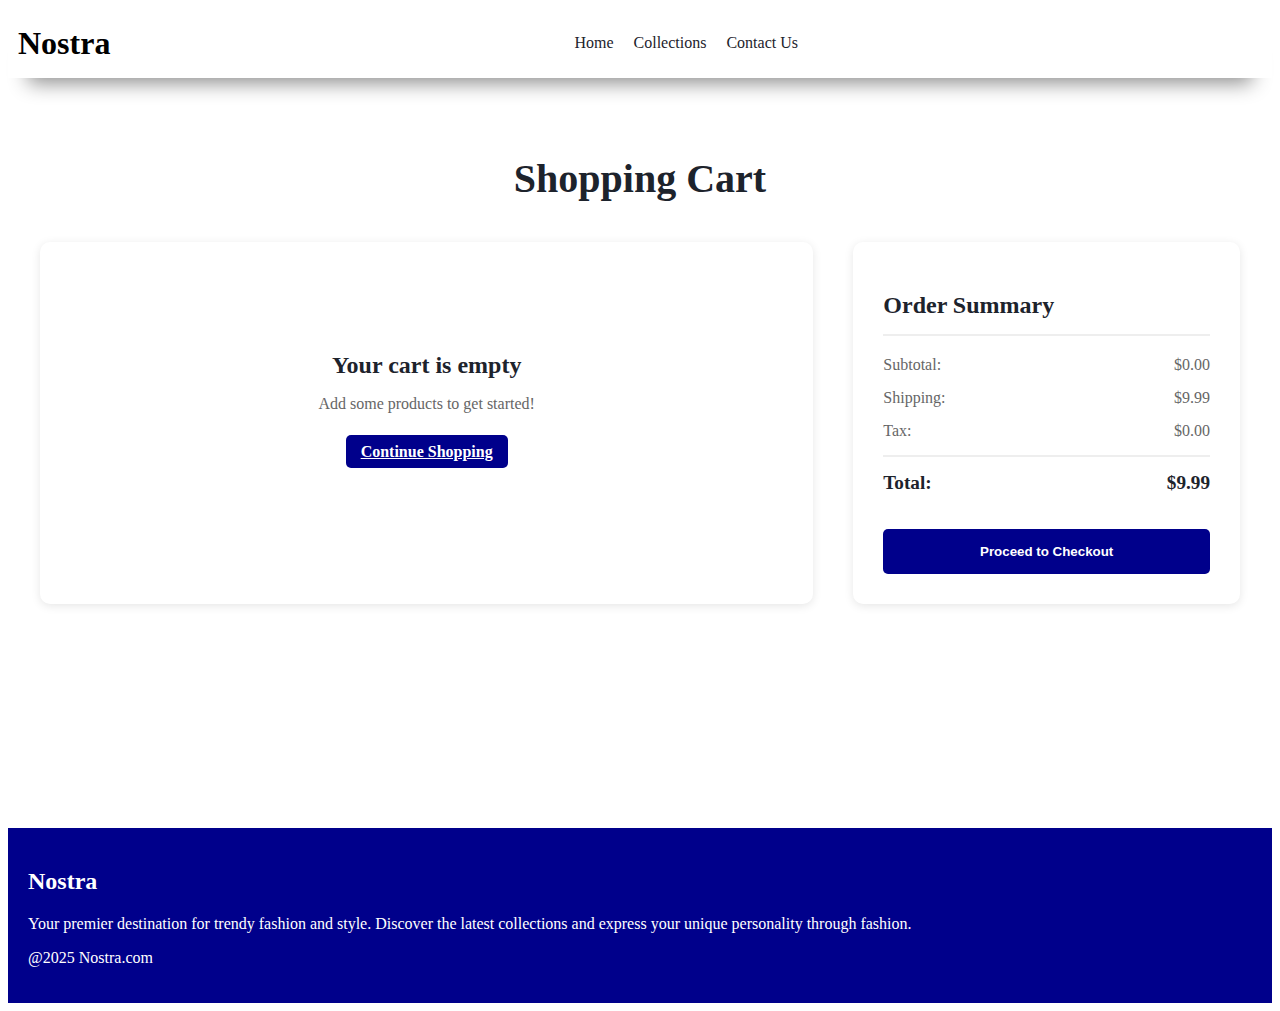
<file: cart.html>
<!DOCTYPE html>
<html lang="en">

<head>
    <meta charset="UTF-8">
    <meta name="viewport" content="width=device-width, initial-scale=1.0">
    <title>Shopping Cart - NOSTRA</title>
    <link rel="stylesheet" href="nostra.css">
    <link rel="stylesheet" href="https://cdnjs.cloudflare.com/ajax/libs/font-awesome/6.5.1/css/all.min.css"
        integrity="sha512-DTOQO9RWCH3ppGqcWaEA1BIZOC6xxalwEsw9c2QQeAIftl+Vegovlnee1c9QX4TctnWMn13TZye+giMm8e2LwA=="
        crossorigin="anonymous" referrerpolicy="no-referrer" />
    <script src="products.js"></script>
</head>

<body>
    <nav class="navbar">
        <h1>Nostra</h1>
        <div class="navbar-links">
            <p class="navbar-link"><a href="index.html">Home</a></p>
            <p class="navbar-link"><a href="collection.html">Collections</a></p>
            <p class="navbar-link"><a href="contact.html">Contact Us</a></p>
        </div>
        <div class="navbar-menu-toggle" onclick="shownav()">
            <i class="fa-solid fa-bars"></i>
        </div>
    </nav>

    <div class="side-navbar">
        <p style="text-align: right;" onclick="closenav()">
            <i class="fa-solid fa-xmark"></i>
        </p>
        <div class="side-navbar-links">
            <p class="side-navbar-link"><a href="index.html">Home</a></p>
            <p class="side-navbar-link"><a href="collection.html">Collections</a></p>
            <p class="side-navbar-link"><a href="contact.html">Contact Us</a></p>
        </div>
    </div>

    <!-- Cart Section -->
    <div class="cart-section">
        <div class="cart-container">
            <h1>Shopping Cart</h1>

            <div class="cart-content">
                <div class="cart-items-section" id="cartItemsSection">
                    <!-- Cart items will be loaded here -->
                </div>

                <div class="cart-summary">
                    <h2>Order Summary</h2>
                    <div class="summary-row">
                        <span>Subtotal:</span>
                        <span id="subtotal">$0.00</span>
                    </div>
                    <div class="summary-row">
                        <span>Shipping:</span>
                        <span id="shipping">$0.00</span>
                    </div>
                    <div class="summary-row">
                        <span>Tax:</span>
                        <span id="tax">$0.00</span>
                    </div>
                    <div class="summary-row total">
                        <strong>Total:</strong>
                        <strong id="total">$0.00</strong>
                    </div>
                    <button class="btn-primary checkout-btn" onclick="proceedToCheckout()">
                        Proceed to Checkout
                    </button>
                </div>
            </div>
        </div>
    </div>

    <!-- Checkout Modal -->
    <div id="checkoutModal" class="modal">
        <div class="modal-content checkout-modal">
            <div class="modal-header">
                <h2>Checkout</h2>
                <span class="close" onclick="closeCheckoutModal()">&times;</span>
            </div>
            <div class="checkout-form">
                <form id="checkoutForm">
                    <div class="form-section">
                        <h3>Shipping Information</h3>
                        <div class="form-row">
                            <div class="form-group">
                                <input type="text" placeholder="First Name" required>
                            </div>
                            <div class="form-group">
                                <input type="text" placeholder="Last Name" required>
                            </div>
                        </div>
                        <div class="form-group">
                            <input type="email" placeholder="Email" required>
                        </div>
                        <div class="form-group">
                            <input type="text" placeholder="Address" required>
                        </div>
                        <div class="form-row">
                            <div class="form-group">
                                <input type="text" placeholder="City" required>
                            </div>
                            <div class="form-group">
                                <input type="text" placeholder="ZIP Code" required>
                            </div>
                        </div>
                    </div>

                    <div class="form-section">
                        <h3>Payment Information</h3>
                        <div class="form-group">
                            <input type="text" placeholder="Card Number" required>
                        </div>
                        <div class="form-row">
                            <div class="form-group">
                                <input type="text" placeholder="MM/YY" required>
                            </div>
                            <div class="form-group">
                                <input type="text" placeholder="CVV" required>
                            </div>
                        </div>
                    </div>

                    <button type="submit" class="btn-primary">Complete Order</button>
                </form>
            </div>
        </div>
    </div>

    <!-- Footer -->
    <div class="footer">
        <div class="footer-container">
            <div class="footer-box1">
                <h2 class="headingtext">Nostra</h2>
                <p>Your premier destination for trendy fashion and style. Discover the latest collections and express your unique personality through fashion.</p>
                <div class="footer-icons">
                    <i class="fa-brands fa-instagram" style="color: white;"></i>
                    <i class="fa-brands fa-twitter" style="color: white;"></i>
                    <i class="fa-brands fa-facebook" style="color: white;"></i>
                </div>
            </div>
        </div>
        <p>@2025 Nostra.com</p>
    </div>

    <script src="cart.js"></script>
</body>

</html>
</file>
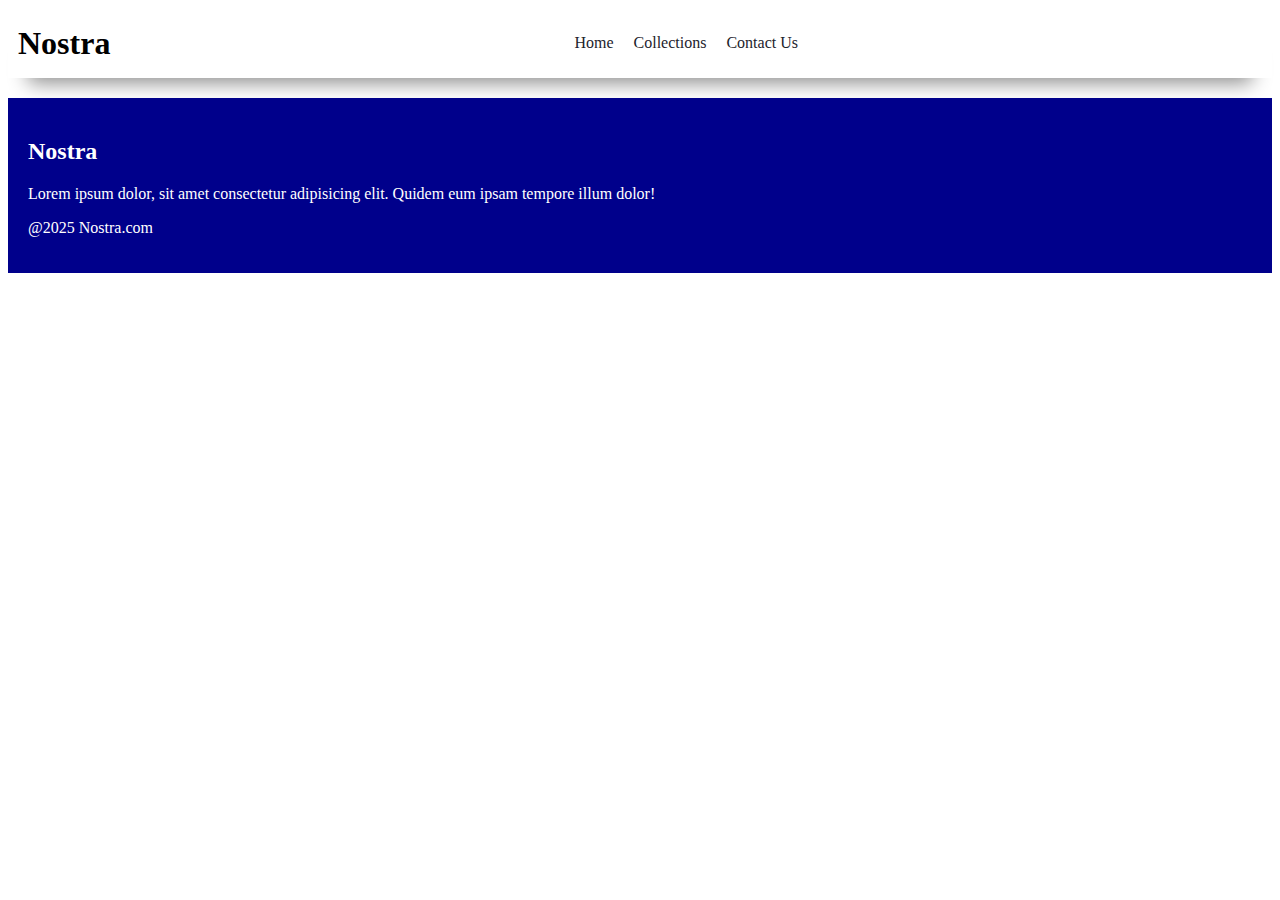
<file: contact.html>
<!DOCTYPE html>
<html lang="en">

<head>
    <meta charset="UTF-8">
    <meta name="viewport" content="width=device-width, initial-scale=1.0">
    <title>NOSTRA</title>
    <link rel="stylesheet" href="nostra.css">


    <link rel="preconnect" href="https://fonts.googleapis.com">
    <link rel="preconnect" href="https://fonts.gstatic.com" crossorigin>
    <link
        href="https://fonts.googleapis.com/css2?family=DM+Sans:ital,opsz,wght@0,9..40,100..1000;1,9..40,100..1000&display=swap"
        rel="stylesheet">

    <link rel="stylesheet" href="https://cdnjs.cloudflare.com/ajax/libs/font-awesome/6.5.1/css/all.min.css"
        integrity="sha512-DTOQO9RWCH3ppGqcWaEA1BIZOC6xxalwEsw9c2QQeAIftl+Vegovlnee1c9QX4TctnWMn13TZye+giMm8e2LwA=="
        crossorigin="anonymous" referrerpolicy="no-referrer" />

</head>

<body>

    <nav class="navbar">
        <h1>Nostra</h1>

        <div class="navbar-links">
            <p class="navbar-link"><a href="nostra.html">Home</a></p>
            <p class="navbar-link"><a href="collection.html">Collections</a></p>
            <p class="navbar-link"><a href="contact.html">Contact Us</a></p>

        </div>

        <div class="navbar-menu-toggle" onclick="shownav()">
            <i class="fa-solid fa-bars"></i>
        </div>
    </nav>

    <div class="side-navbar">
        <p style="text-align: right;" onclick="closenav()">
            <i class="fa-solid fa-xmark"></i>
        </p>


        <div class="side-navbar-links">
            <p class="side-navbar-link"><a href="nostra.html">Home</a></p>
            <p class="side-navbar-link"><a href="collection.html">Collections</a></p>
            <p class="side-navbar-link"><a href="contact.html">Contact Us</a></p>

        </div>
    </div>
    <!--product-->
   


    <!--footer-->

    <div class="footer">
        <div class="footer-container">
            <div class="footer-box1">
                <h2 class="headingtext">Nostra</h2>
                <p>Lorem ipsum dolor, sit amet consectetur adipisicing elit. Quidem eum ipsam tempore illum dolor!
                </p>

                <div class="footer-icons">
                    <i class="fa-brands fa-instagram" style="color: white;"></i>
                    <i class="fa-brands fa-twitter" style="color: white;"></i>
                    <i class="fa-brands fa-facebook" style="color: white;"></i>



                </div>
            </div>
        </div>
        <p>@2025 Nostra.com</p>
    </div>



    <script src="nostra.js"></script>
</body>

</html>
</file>
<file: nostra.css>
.dm-sans-uniquifier{
  font-family: "DM Sans", sans-serif;
  font-optical-sizing: auto;
  font-weight: weight;
  font-style: normal;
}

.navbar{
    display: flex;
    justify-content:space-between;
    align-items: center;
    padding: 10px;
    box-shadow: rgba(0, 0, 0, 0.45) 0px 25px 20px -20px;
}

.navbar h1 {
    margin: 0;
}

.navbar-links{
    display: flex;
    column-gap: 20px;
}

.navbar-links a{
    text-decoration: none;
    color: #1d232c;
    display: flex;
}

.navbar-links a:hover{
    text-decoration: underline;
    color:#1d232c;
}

.navbar-actions {
    display: flex;
    align-items: center;
    gap: 15px;
}

.search-bar {
    display: flex;
    align-items: center;
    background: #f8f9fa;
    border-radius: 20px;
    padding: 5px 15px;
    gap: 10px;
}

.search-bar input {
    border: none;
    background: transparent;
    outline: none;
    padding: 5px;
    width: 200px;
}

.user-actions {
    display: flex;
    align-items: center;
    gap: 10px;
}

.icon-btn {
    background: none;
    border: none;
    font-size: 1.2em;
    cursor: pointer;
    padding: 8px;
    border-radius: 50%;
    transition: background-color 0.3s;
    position: relative;
}

.icon-btn:hover {
    background-color: #f8f9fa;
}

.cart-count {
    position: absolute;
    top: -5px;
    right: -5px;
    background: darkblue;
    color: white;
    border-radius: 50%;
    padding: 2px 6px;
    font-size: 0.8em;
    min-width: 18px;
    text-align: center;
    display: none;
}

.user-menu {
    position: absolute;
    top: 60px;
    right: 10px;
    background: white;
    border-radius: 8px;
    box-shadow: 0 2px 10px rgba(0,0,0,0.1);
    padding: 10px;
    display: none;
    z-index: 1000;
}

.user-menu button {
    display: block;
    width: 100%;
    padding: 8px 15px;
    background: none;
    border: none;
    text-align: left;
    cursor: pointer;
    border-radius: 4px;
}

.products-section {
    padding: 50px 20px;
    text-align: center;
}

.products-section h2 {
    font-size: 2.5em;
    margin-bottom: 30px;
    color: #1d232c;
}

.products-grid {
    display: grid;
    grid-template-columns: repeat(auto-fit, minmax(250px, 1fr));
    gap: 30px;
    max-width: 1200px;
    margin: 0 auto;
}

.product-card {
    background: white;
    border-radius: 10px;
    overflow: hidden;
    box-shadow: 0 2px 10px rgba(0,0,0,0.1);
    transition: transform 0.3s, box-shadow 0.3s;
    cursor: pointer;
}

.product-card:hover {
    transform: translateY(-5px);
    box-shadow: 0 5px 20px rgba(0,0,0,0.15);
}

.product-image {
    width: 100%;
    height: 250px;
    object-fit: cover;
}

.product-info {
    padding: 20px;
}

.product-name {
    font-size: 1.2em;
    font-weight: bold;
    margin-bottom: 10px;
    color: #1d232c;
}

.product-price {
    font-size: 1.3em;
    color: darkblue;
    font-weight: bold;
    margin-bottom: 15px;
}

.product-rating {
    display: flex;
    align-items: center;
    gap: 5px;
    margin-bottom: 15px;
}

.stars {
    color: #ffd700;
}

.product-actions {
    display: flex;
    gap: 10px;
}

.btn-primary, .btn-secondary {
    padding: 8px 15px;
    border: none;
    border-radius: 5px;
    cursor: pointer;
    font-weight: bold;
    transition: background-color 0.3s;
}

.btn-primary {
    background: darkblue;
    color: white;
}

.btn-primary:hover {
    background: #000080;
}

.btn-secondary {
    background: #f8f9fa;
    color: #1d232c;
}

.btn-secondary:hover {
    background: #e9ecef;
}

/* Modal Styles */
.modal {
    display: none;
    position: fixed;
    z-index: 2000;
    left: 0;
    top: 0;
    width: 100%;
    height: 100%;
    background-color: rgba(0,0,0,0.5);
}

.modal-content {
    background-color: white;
    margin: 5% auto;
    padding: 0;
    border-radius: 10px;
    width: 90%;
    max-width: 600px;
    max-height: 90vh;
    overflow-y: auto;
}

.modal-header {
    display: flex;
    justify-content: space-between;
    align-items: center;
    padding: 20px;
    border-bottom: 1px solid #eee;
}

.modal-header h2 {
    margin: 0;
    color: #1d232c;
}

.close {
    color: #aaa;
    font-size: 28px;
    font-weight: bold;
    cursor: pointer;
}

.close:hover {
    color: #1d232c;
}

/* Cart Modal */
.cart-modal .modal-content {
    max-width: 800px;
}

.cart-items {
    padding: 20px;
    max-height: 400px;
    overflow-y: auto;
}

.cart-item {
    display: flex;
    align-items: center;
    gap: 15px;
    padding: 15px 0;
    border-bottom: 1px solid #eee;
}

.cart-item img {
    width: 80px;
    height: 80px;
    object-fit: cover;
    border-radius: 5px;
}

.cart-item-details {
    flex: 1;
}

.cart-item-details h4 {
    margin: 0 0 5px 0;
    color: #1d232c;
}

.cart-item-price {
    color: darkblue;
    font-weight: bold;
}

.cart-item-controls {
    display: flex;
    align-items: center;
    gap: 10px;
}

.quantity-controls {
    display: flex;
    align-items: center;
    gap: 5px;
}

.quantity-controls button {
    width: 25px;
    height: 25px;
    border: 1px solid #ddd;
    background: white;
    cursor: pointer;
}

.quantity-controls input {
    width: 40px;
    text-align: center;
    border: 1px solid #ddd;
}

.cart-footer {
    padding: 20px;
    border-top: 1px solid #eee;
    background: #f8f9fa;
}

.cart-total {
    margin-bottom: 15px;
    font-size: 1.2em;
}

.cart-actions {
    display: flex;
    gap: 10px;
    justify-content: flex-end;
}

/* Product Modal */
.product-details {
    padding: 20px;
}

.product-detail-content {
    display: flex;
    gap: 30px;
}

.product-detail-image {
    flex: 1;
}

.product-detail-image img {
    width: 100%;
    border-radius: 10px;
}

.product-detail-info {
    flex: 1;
}

.product-detail-info h2 {
    color: #1d232c;
    margin-bottom: 10px;
}

.product-rating {
    margin-bottom: 15px;
}

.product-price-detail {
    font-size: 2em;
    color: darkblue;
    font-weight: bold;
    margin-bottom: 20px;
}

.product-description {
    color: #666;
    line-height: 1.6;
    margin-bottom: 20px;
}

.product-options {
    margin-bottom: 20px;
}

.option-group {
    margin-bottom: 15px;
}

.option-group label {
    display: block;
    font-weight: bold;
    margin-bottom: 5px;
}

.size-options, .color-options {
    display: flex;
    gap: 10px;
    flex-wrap: wrap;
}

.size-option, .color-option {
    padding: 8px 12px;
    border: 2px solid #ddd;
    border-radius: 5px;
    cursor: pointer;
    transition: all 0.3s;
}

.size-option:hover, .color-option:hover,
.size-option.selected, .color-option.selected {
    border-color: darkblue;
    background: darkblue;
    color: white;
}

.add-to-cart-section {
    display: flex;
    gap: 15px;
    align-items: center;
}

.quantity-selector {
    display: flex;
    align-items: center;
    gap: 10px;
}

/* Auth Modals */
.auth-modal .modal-content {
    max-width: 400px;
}

.auth-form {
    padding: 20px;
}

.auth-form .form-group {
    margin-bottom: 15px;
}

.auth-form input {
    width: 100%;
    padding: 12px;
    border: 2px solid #ddd;
    border-radius: 5px;
    font-size: 1em;
}

.auth-form button {
    width: 100%;
    padding: 12px;
}

/* Collections Page Styles */
.collections-section {
    padding: 50px 20px;
}

.collections-header {
    display: flex;
    justify-content: space-between;
    align-items: center;
    margin-bottom: 30px;
    flex-wrap: wrap;
    gap: 20px;
}

.collections-header h1 {
    color: #1d232c;
    font-size: 2.5em;
    margin: 0;
}

.filters {
    display: flex;
    gap: 15px;
}

.filters select {
    padding: 10px 15px;
    border: 2px solid #ddd;
    border-radius: 5px;
    font-size: 1em;
    background: white;
    cursor: pointer;
}

.filters select:focus {
    outline: none;
    border-color: darkblue;
}

/* Notification animations */
@keyframes slideIn {
    from {
        transform: translateX(100%);
        opacity: 0;
    }
    to {
        transform: translateX(0);
        opacity: 1;
    }
}

@keyframes slideOut {
    from {
        transform: translateX(0);
        opacity: 1;
    }
    to {
        transform: translateX(100%);
        opacity: 0;
    }
}

/* Cart Page Styles */
.cart-section {
    padding: 50px 20px;
    min-height: 70vh;
}

.cart-container {
    max-width: 1200px;
    margin: 0 auto;
}

.cart-container h1 {
    text-align: center;
    color: #1d232c;
    margin-bottom: 40px;
    font-size: 2.5em;
}

.cart-content {
    display: grid;
    grid-template-columns: 2fr 1fr;
    gap: 40px;
}

.cart-items-section {
    background: white;
    border-radius: 10px;
    padding: 30px;
    box-shadow: 0 2px 10px rgba(0,0,0,0.1);
}

.empty-cart {
    text-align: center;
    padding: 60px 20px;
    color: #666;
}

.empty-cart i {
    font-size: 4em;
    color: #ddd;
    margin-bottom: 20px;
}

.empty-cart h2 {
    color: #1d232c;
    margin-bottom: 10px;
}

.empty-cart p {
    margin-bottom: 30px;
}

.cart-item-card {
    display: flex;
    gap: 20px;
    padding: 20px 0;
    border-bottom: 1px solid #eee;
}

.cart-item-card:last-child {
    border-bottom: none;
}

.cart-item-image {
    width: 100px;
    height: 100px;
    object-fit: cover;
    border-radius: 8px;
}

.cart-item-details {
    flex: 1;
}

.cart-item-details h3 {
    margin: 0 0 10px 0;
    color: #1d232c;
}

.cart-item-price {
    font-size: 1.2em;
    color: darkblue;
    font-weight: bold;
    margin-bottom: 10px;
}

.cart-item-details p {
    margin: 5px 0;
    color: #666;
}

.cart-item-actions {
    display: flex;
    align-items: flex-start;
    padding-top: 20px;
}

.cart-summary {
    background: white;
    border-radius: 10px;
    padding: 30px;
    box-shadow: 0 2px 10px rgba(0,0,0,0.1);
    height: fit-content;
}

.cart-summary h2 {
    color: #1d232c;
    margin-bottom: 20px;
    padding-bottom: 15px;
    border-bottom: 2px solid #eee;
}

.summary-row {
    display: flex;
    justify-content: space-between;
    margin-bottom: 15px;
    color: #666;
}

.summary-row.total {
    font-size: 1.2em;
    color: #1d232c;
    padding-top: 15px;
    border-top: 2px solid #eee;
    margin-top: 15px;
}

.checkout-btn {
    width: 100%;
    padding: 15px;
    margin-top: 20px;
}

/* Checkout Modal */
.checkout-modal .modal-content {
    max-width: 600px;
}

.checkout-form {
    padding: 20px;
}

.form-section {
    margin-bottom: 30px;
}

.form-section h3 {
    color: #1d232c;
    margin-bottom: 15px;
    font-size: 1.3em;
}

.form-row {
    display: flex;
    gap: 15px;
}

.form-row .form-group {
    flex: 1;
}

.checkout-form .form-group {
    margin-bottom: 15px;
}

.checkout-form input {
    width: 100%;
    padding: 12px;
    border: 2px solid #ddd;
    border-radius: 5px;
    font-size: 1em;
}

.checkout-form input:focus {
    outline: none;
    border-color: darkblue;
}

.checkout-form button {
    width: 100%;
    padding: 15px;
    margin-top: 20px;
}

/* Responsive */
@media screen and (max-width: 768px) {
    .cart-content {
        grid-template-columns: 1fr;
    }

    .cart-container h1 {
        font-size: 2em;
    }

    .form-row {
        flex-direction: column;
        gap: 0;
    }
}

.side-navbar{
    background-color: darkblue;
    color: white;
    height: 100%;
    width: 50%;
    top: 0;
    left: -60%;
    padding: 20px;
    position: fixed;
    transition: 2s;
}
.side-navbar-link{
    margin-bottom: 30px;
    
}
.side-navbar-link a{
    text-decoration: none;
    color: white;

}
.side-navbar-links a:hover{
     text-decoration: underline;
}
/*header*/
.header{
    display: flex;
    justify-content: center;
    gap: 50px;
    padding: 50px;
}

.header-button{
    background-color: darkblue;
    color: white;
    padding-left: 20px;
    padding-right: 20px;
    padding-top: 10px;
    padding-bottom: 10px;
    margin-top: 10px;
    cursor: pointer;
}

.service{
    padding: 20px;

}
.service-container1{
    display: flex;
    justify-content: space-between;
    align-items: center;
}

.service-container2{
    display: flex;
    justify-content: space-between;
    align-items: center;

}
.service-container2 div{
    background-color:lightgray;
    border-radius: 10px;
    margin: 10px;
    padding: 10px;
}

.new-arrival{
    display: flex;
    justify-content: space-between;
    flex-wrap: wrap;
}

.new-arrival-container{
    position: relative;
    flex-basis: 20%;
}
.new-arrival button{
    padding-left: 10%;
    padding-right: 10%;
    padding-top: 5%;
    padding-bottom: 5%;
    margin-top: 10%;
    color:#1d232c;
    position: absolute;
    top: 50%;
    left: 18%;
    border: none;
    border-radius: 10px;

}

.news{
    display: flex;
    flex-direction: column;
    align-items: center;

}
.news input{
    width: 80vw;
    padding: 10px;
    margin-bottom: 10px;
    border:solid black 3px;
}
.news  button{
    margin-top: 10px;
    background-color: darkblue;
    color: white;
    border-radius: 10px;
    padding: 10px;


}

.footer{
    margin-top: 20px;
    padding: 20px;
    background-color: darkblue;
    color: white;
}

.product-section{
    margin-top: 20px;
}

.product-search{
    width: 80%;
    border: solid black 3px;
    border-radius: 20px;
    display: flex;
    justify-content: space-between;
    align-items: center;
    padding: 10px;
    margin: auto;
}
.product-search input{
    width: 100%;
    background-color: transparent;
    border: none;
}
.product-search input:focus{
    outline: none;

}
.product{
    margin: 10px;
    padding: 10px;
    display: flex;
    gap: 10px;
    flex-wrap: wrap;
    justify-content: space-between;
    align-items: center;
}
.product-box{
    text-align: center;
    flex-basis: 20%;
}

.product-box img {
    border-radius: 30px;
}
@media screen and (max-width:700px) {
    .navbar-links{
        display:none;
    }
    .navbar-menu-toggle{
        display: block;
    }
    .header-image{
        display: none;
    }
    .service-container1{
        display: none;
    }
    .service-container2{
        flex-direction: column;
    }
}

/* Contact Page Styles */
.contact-section {
    padding: 50px 20px;
    background-color: #f8f9fa;
    min-height: 70vh;
}

.contact-container {
    max-width: 1200px;
    margin: 0 auto;
    display: flex;
    gap: 50px;
    align-items: flex-start;
}

.contact-info {
    flex: 1;
    padding: 30px;
    background-color: white;
    border-radius: 10px;
    box-shadow: 0 2px 10px rgba(0,0,0,0.1);
}

.contact-info h2 {
    color: #1d232c;
    margin-bottom: 10px;
    font-size: 2.5em;
}

.contact-info > p {
    color: #666;
    margin-bottom: 30px;
    line-height: 1.6;
}

.contact-item {
    display: flex;
    align-items: flex-start;
    margin-bottom: 25px;
    gap: 15px;
}

.contact-item i {
    color: darkblue;
    font-size: 1.5em;
    margin-top: 5px;
}

.contact-item h3 {
    color: #1d232c;
    margin-bottom: 5px;
    font-size: 1.2em;
}

.contact-item p {
    color: #666;
    line-height: 1.5;
    margin: 0;
}

.contact-form {
    flex: 1;
    padding: 30px;
    background-color: white;
    border-radius: 10px;
    box-shadow: 0 2px 10px rgba(0,0,0,0.1);
}

.contact-form h2 {
    color: #1d232c;
    margin-bottom: 20px;
    font-size: 2em;
}

.form-group {
    margin-bottom: 20px;
}

.form-group input,
.form-group textarea {
    width: 100%;
    padding: 12px 15px;
    border: 2px solid #e1e5e9;
    border-radius: 5px;
    font-size: 1em;
    font-family: "DM Sans", sans-serif;
    transition: border-color 0.3s ease;
}

.form-group input:focus,
.form-group textarea:focus {
    outline: none;
    border-color: darkblue;
}

.form-group textarea {
    resize: vertical;
    min-height: 120px;
}

.submit-btn {
    background-color: darkblue;
    color: white;
    padding: 12px 30px;
    border: none;
    border-radius: 5px;
    font-size: 1em;
    font-family: "DM Sans", sans-serif;
    cursor: pointer;
    transition: background-color 0.3s ease;
    width: 100%;
}

.submit-btn:hover {
    background-color: #000080;
}

@media screen and (max-width: 768px) {
    .contact-container {
        flex-direction: column;
        gap: 30px;
    }
    
    .contact-info,
    .contact-form {
        padding: 20px;
    }
    
    .contact-info h2,
    .contact-form h2 {
        font-size: 1.8em;
    }
}
</file>
